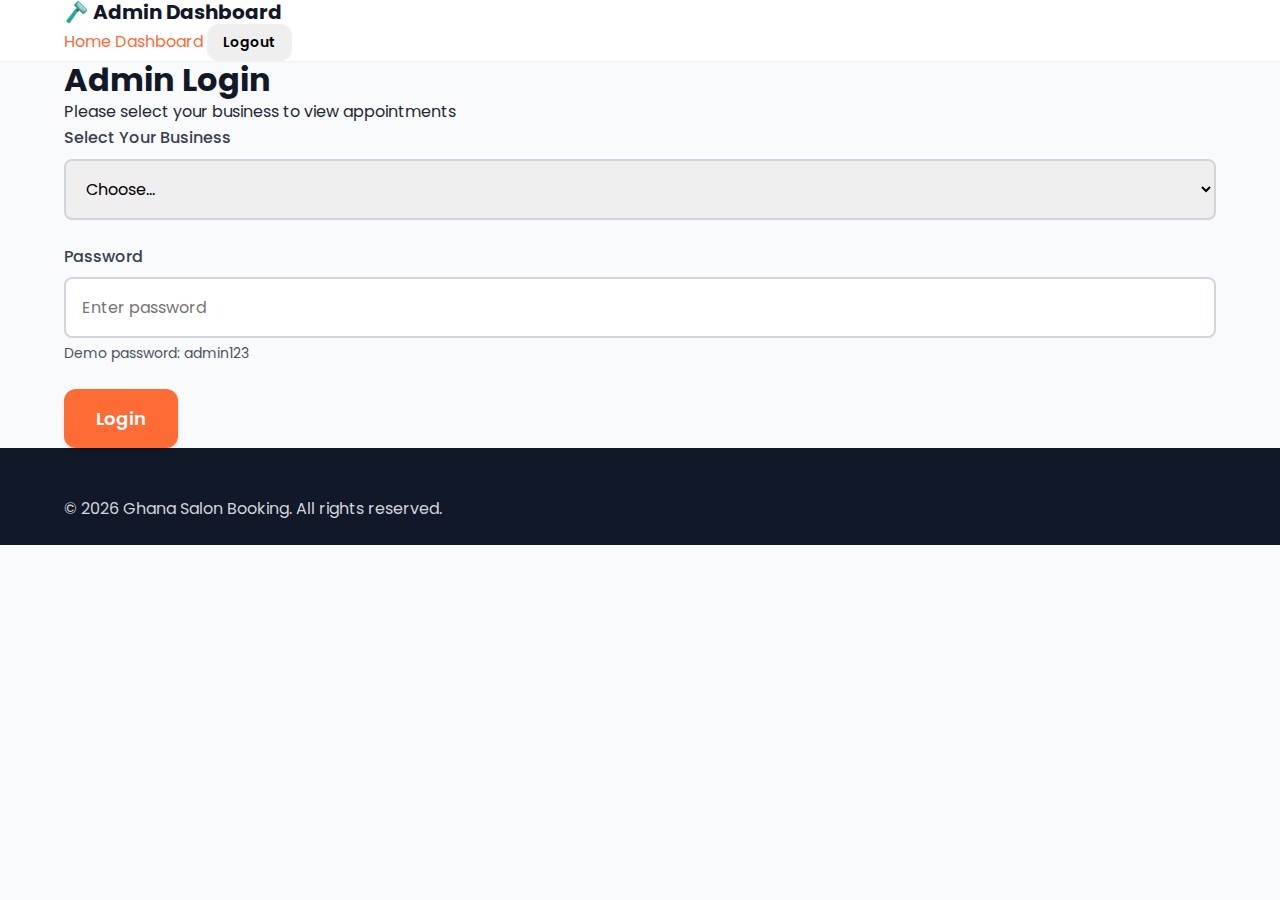
<file: admin.html>
<!DOCTYPE html>
<html lang="en">
<head>
    <meta charset="UTF-8">
    <meta name="viewport" content="width=device-width, initial-scale=1.0">
    <title>Admin Dashboard - Ghana Salon Booking</title>
    <link rel="stylesheet" href="styles.css">
    <link href="https://fonts.googleapis.com/css2?family=Poppins:wght@300;400;500;600;700&display=swap" rel="stylesheet">
</head>
<body>
    <header class="header">
        <div class="container">
            <div class="logo">
                <h1>🪒 Admin Dashboard</h1>
            </div>
            <nav>
                <a href="index.html">Home</a>
                <a href="admin.html" class="active">Dashboard</a>
                <button class="btn btn-small" onclick="logout()">Logout</button>
            </nav>
        </div>
    </header>

    <!-- Login Screen -->
    <section id="loginSection" class="login-section">
        <div class="container">
            <div class="login-box">
                <h2>Admin Login</h2>
                <p>Please select your business to view appointments</p>
                <form id="loginForm" class="login-form">
                    <div class="form-group">
                        <label for="businessSelect">Select Your Business</label>
                        <select id="businessSelect" required>
                            <option value="">Choose...</option>
                            <option value="barber">Kofi's Classic Cuts (Barber)</option>
                            <option value="salon">Ama's Beauty Haven (Salon)</option>
                        </select>
                    </div>
                    <div class="form-group">
                        <label for="adminPassword">Password</label>
                        <input type="password" id="adminPassword" required placeholder="Enter password">
                        <small class="help-text">Demo password: admin123</small>
                    </div>
                    <button type="submit" class="btn btn-primary btn-large">Login</button>
                </form>
            </div>
        </div>
    </section>

    <!-- Dashboard Content -->
    <section id="dashboardSection" class="dashboard-section" style="display: none;">
        <div class="container">
            <div class="dashboard-header">
                <h2 id="businessName">Loading...</h2>
                <div class="dashboard-actions">
                    <button class="btn btn-secondary" onclick="filterAppointments('all')">All</button>
                    <button class="btn btn-secondary" onclick="filterAppointments('today')">Today</button>
                    <button class="btn btn-secondary" onclick="filterAppointments('upcoming')">Upcoming</button>
                    <button class="btn btn-danger-outline" onclick="clearAllAppointments()">Clear All</button>
                </div>
            </div>

            <!-- Stats Cards -->
            <div class="stats-grid">
                <div class="stat-card">
                    <div class="stat-icon">📅</div>
                    <div class="stat-info">
                        <h3 id="totalBookings">0</h3>
                        <p>Total Bookings</p>
                    </div>
                </div>
                <div class="stat-card">
                    <div class="stat-icon">⏰</div>
                    <div class="stat-info">
                        <h3 id="todayBookings">0</h3>
                        <p>Today's Appointments</p>
                    </div>
                </div>
                <div class="stat-card">
                    <div class="stat-icon">💰</div>
                    <div class="stat-info">
                        <h3 id="totalRevenue">GHS 0</h3>
                        <p>Total Revenue</p>
                    </div>
                </div>
                <div class="stat-card">
                    <div class="stat-icon">⭐</div>
                    <div class="stat-info">
                        <h3 id="upcomingCount">0</h3>
                        <p>Upcoming</p>
                    </div>
                </div>
            </div>

            <!-- Appointments Table -->
            <div class="appointments-section">
                <h3>Appointments</h3>
                <div class="table-container">
                    <table class="appointments-table">
                        <thead>
                            <tr>
                                <th>Date</th>
                                <th>Time</th>
                                <th>Customer</th>
                                <th>Phone</th>
                                <th>Service</th>
                                <th>Price</th>
                                <th>Notes</th>
                                <th>Actions</th>
                            </tr>
                        </thead>
                        <tbody id="appointmentsTableBody">
                            <tr>
                                <td colspan="8" class="no-data">No appointments yet</td>
                            </tr>
                        </tbody>
                    </table>
                </div>
            </div>
        </div>
    </section>

    <!-- Delete Confirmation Modal -->
    <div id="deleteModal" class="modal">
        <div class="modal-content">
            <h2>Confirm Delete</h2>
            <p>Are you sure you want to delete this appointment?</p>
            <div class="modal-actions">
                <button class="btn btn-danger" onclick="confirmDelete()">Delete</button>
                <button class="btn btn-secondary" onclick="closeDeleteModal()">Cancel</button>
            </div>
        </div>
    </div>

    <footer class="footer">
        <div class="container">
            <p>&copy; 2026 Ghana Salon Booking. All rights reserved.</p>
        </div>
    </footer>

    <script src="script.js"></script>
</body>
</html>
</file>
<file: styles.css>
/* ========================================
   Ghana Salon Booking - Complete Styles 2026
   Kente-Inspired Color Palette
======================================== */

:root {
    /* Primary Colors */
    --primary: #FF6B35;
    --primary-dark: #E85A2A;
    --primary-light: #FF8557;
    --secondary: #FFD23F;
    --secondary-dark: #E6BD38;

    /* Status Colors */
    --success: #10B981;
    --warning: #FFD23F;
    --danger: #EF4444;
    --info: #3B82F6;

    /* Neutral Colors */
    --gray-900: #111827;
    --gray-800: #1F2937;
    --gray-700: #374151;
    --gray-600: #4B5563;
    --gray-500: #6B7280;
    --gray-400: #9CA3AF;
    --gray-300: #D1D5DB;
    --gray-200: #E5E7EB;
    --gray-100: #F3F4F6;
    --gray-50: #F9FAFB;
    --white: #FFFFFF;

    /* Spacing */
    --spacing-xs: 0.25rem;
    --spacing-sm: 0.5rem;
    --spacing-md: 1rem;
    --spacing-lg: 1.5rem;
    --spacing-xl: 2rem;
    --spacing-2xl: 3rem;
    --spacing-3xl: 4rem;

    /* Border Radius */
    --radius-sm: 0.375rem;
    --radius-md: 0.5rem;
    --radius-lg: 0.75rem;
    --radius-xl: 1rem;
    --radius-2xl: 1.5rem;
    --radius-full: 9999px;

    /* Shadows */
    --shadow-sm: 0 1px 2px 0 rgba(0, 0, 0, 0.05);
    --shadow-md: 0 4px 6px -1px rgba(0, 0, 0, 0.1);
    --shadow-lg: 0 10px 15px -3px rgba(0, 0, 0, 0.1);
    --shadow-xl: 0 20px 25px -5px rgba(0, 0, 0, 0.1);
    --shadow-2xl: 0 25px 50px -12px rgba(0, 0, 0, 0.25);

    /* Transitions */
    --transition-fast: 150ms ease-in-out;
    --transition-base: 300ms ease-in-out;
    --transition-slow: 500ms ease-in-out;
}

/* ========================================
   Base Styles
======================================== */
* {
    margin: 0;
    padding: 0;
    box-sizing: border-box;
}

html {
    scroll-behavior: smooth;
}

body {
    font-family: 'Poppins', -apple-system, sans-serif;
    font-size: 16px;
    line-height: 1.6;
    color: var(--gray-800);
    background: var(--gray-50);
    -webkit-font-smoothing: antialiased;
}

h1, h2, h3, h4, h5, h6 {
    font-weight: 700;
    line-height: 1.2;
    color: var(--gray-900);
}

h1 { font-size: 2.5rem; }
h2 { font-size: 2rem; }
h3 { font-size: 1.75rem; }
h4 { font-size: 1.5rem; }

a {
    text-decoration: none;
    color: var(--primary);
    transition: var(--transition-fast);
}

a:hover { color: var(--primary-dark); }

img {
    max-width: 100%;
    height: auto;
    display: block;
}

.container {
    max-width: 1200px;
    margin: 0 auto;
    padding: 0 var(--spacing-lg);
}

.section {
    padding: var(--spacing-3xl) 0;
}

/* ========================================
   Header
======================================== */
.header {
    background: var(--white);
    box-shadow: var(--shadow-sm);
    position: sticky;
    top: 0;
    z-index: 1000;
}

.modern-header .container {
    display: flex;
    justify-content: space-between;
    align-items: center;
    padding-top: var(--spacing-md);
    padding-bottom: var(--spacing-md);
}

.logo {
    display: flex;
    align-items: center;
    gap: var(--spacing-sm);
}

.logo-icon {
    font-size: 2rem;
}

.logo h1 {
    font-size: 1.25rem;
    color: var(--gray-900);
}

.nav-menu {
    display: flex;
    align-items: center;
    gap: var(--spacing-lg);
}

.nav-link {
    font-weight: 500;
    color: var(--gray-700);
    padding: var(--spacing-sm) var(--spacing-md);
    border-radius: var(--radius-md);
    transition: var(--transition-fast);
}

.nav-link:hover {
    color: var(--primary);
    background: var(--gray-100);
}

.nav-link.active {
    color: var(--primary);
    background: rgba(255, 107, 53, 0.1);
}

.language-selector {
    padding: var(--spacing-sm) var(--spacing-md);
    border: 1px solid var(--gray-300);
    border-radius: var(--radius-md);
    background: var(--white);
    font-family: 'Poppins', sans-serif;
    font-weight: 500;
    cursor: pointer;
}

.mobile-menu-toggle {
    display: none;
    flex-direction: column;
    gap: 4px;
    background: none;
    border: none;
    cursor: pointer;
}

.mobile-menu-toggle span {
    width: 24px;
    height: 2px;
    background: var(--gray-700);
}

/* ========================================
   Buttons
======================================== */
.btn {
    display: inline-flex;
    align-items: center;
    justify-content: center;
    gap: var(--spacing-sm);
    padding: 0.75rem 1.5rem;
    font-family: 'Poppins', sans-serif;
    font-weight: 600;
    font-size: 1rem;
    border: none;
    border-radius: var(--radius-lg);
    cursor: pointer;
    transition: var(--transition-base);
}

.btn-primary {
    background: var(--primary);
    color: var(--white);
    box-shadow: var(--shadow-md);
}

.btn-primary:hover {
    background: var(--primary-dark);
    transform: translateY(-2px);
    box-shadow: var(--shadow-lg);
}

.btn-secondary {
    background: var(--white);
    color: var(--primary);
    border: 2px solid var(--primary);
}

.btn-secondary:hover {
    background: var(--primary);
    color: var(--white);
}

.btn-danger {
    background: var(--danger);
    color: var(--white);
}

.btn-danger:hover {
    background: #DC2626;
}

.btn-small {
    padding: 0.5rem 1rem;
    font-size: 0.875rem;
}

.btn-large {
    padding: 1rem 2rem;
    font-size: 1.125rem;
}

.btn-block {
    width: 100%;
}

.btn-icon {
    padding: 0.5rem;
    background: var(--gray-100);
    border: none;
    border-radius: var(--radius-md);
    cursor: pointer;
    font-size: 1.25rem;
}

.btn-icon:hover {
    background: var(--gray-200);
}

.btn-icon.danger:hover {
    background: rgba(239, 68, 68, 0.1);
}

/* ========================================
   Hero Section
======================================== */
.modern-hero {
    position: relative;
    background: linear-gradient(135deg, #FF6B35 0%, #FFD23F 100%);
    padding: var(--spacing-3xl) 0;
    overflow: hidden;
    min-height: 600px;
    display: flex;
    align-items: center;
}

.hero-pattern {
    position: absolute;
    inset: 0;
    background-image: repeating-linear-gradient(
        45deg,
        transparent,
        transparent 35px,
        rgba(255,255,255,.05) 35px,
        rgba(255,255,255,.05) 70px
    );
}

.modern-hero .container {
    display: grid;
    grid-template-columns: 1fr 1fr;
    gap: var(--spacing-2xl);
    align-items: center;
    position: relative;
    z-index: 1;
}

.hero-content {
    color: var(--white);
}

.hero-badge {
    display: inline-block;
    background: rgba(255, 255, 255, 0.2);
    padding: var(--spacing-sm) var(--spacing-lg);
    border-radius: var(--radius-full);
    font-weight: 600;
    margin-bottom: var(--spacing-lg);
}

.hero-title {
    font-size: 3rem;
    color: var(--white);
    margin-bottom: var(--spacing-md);
}

.hero-subtitle {
    font-size: 1.25rem;
    opacity: 0.95;
    margin-bottom: var(--spacing-xl);
}

.hero-stats {
    display: flex;
    gap: var(--spacing-xl);
    margin-bottom: var(--spacing-xl);
}

.stat-item {
    text-align: center;
}

.stat-number {
    display: block;
    font-size: 2rem;
    font-weight: 700;
}

.stat-label {
    display: block;
    font-size: 0.875rem;
}

.hero-cta {
    display: flex;
    gap: var(--spacing-md);
    margin-bottom: var(--spacing-xl);
}

.trust-badges {
    display: flex;
    gap: var(--spacing-lg);
    flex-wrap: wrap;
    font-size: 0.875rem;
}

.trust-badges span {
    background: rgba(255, 255, 255, 0.15);
    padding: var(--spacing-xs) var(--spacing-md);
    border-radius: var(--radius-full);
}

.hero-image {
    position: relative;
}

.floating-image {
    border-radius: var(--radius-2xl);
    box-shadow: var(--shadow-2xl);
    animation: float 3s ease-in-out infinite;
}

@keyframes float {
    0%, 100% { transform: translateY(0); }
    50% { transform: translateY(-20px); }
}

.kente-pattern {
    position: absolute;
    top: -20px;
    right: -20px;
    width: 120%;
    height: 120%;
    background: repeating-linear-gradient(
        45deg,
        rgba(255, 107, 53, 0.1),
        rgba(255, 107, 53, 0.1) 10px,
        rgba(255, 210, 63, 0.1) 10px,
        rgba(255, 210, 63, 0.1) 20px
    );
    border-radius: var(--radius-2xl);
    z-index: -1;
}

/* ========================================
   Section Headers
======================================== */
.section-header {
    margin-bottom: var(--spacing-2xl);
    text-align: center;
}

.section-badge {
    display: inline-block;
    background: rgba(255, 107, 53, 0.1);
    color: var(--primary);
    padding: var(--spacing-xs) var(--spacing-lg);
    border-radius: var(--radius-full);
    font-weight: 600;
    font-size: 0.875rem;
    margin-bottom: var(--spacing-md);
}

.section-header h2 {
    margin-bottom: var(--spacing-sm);
}

.section-header p {
    font-size: 1.125rem;
    color: var(--gray-600);
}

/* ========================================
   Services
======================================== */
.services-section {
    background: var(--white);
    padding: var(--spacing-3xl) 0;
}

.services-grid {
    display: grid;
    grid-template-columns: repeat(auto-fit, minmax(350px, 1fr));
    gap: var(--spacing-xl);
}

.service-card {
    background: var(--white);
    border-radius: var(--radius-2xl);
    box-shadow: var(--shadow-md);
    overflow: hidden;
    transition: var(--transition-base);
    cursor: pointer;
}

.service-card:hover {
    transform: translateY(-8px);
    box-shadow: var(--shadow-xl);
}

.card-image {
    position: relative;
    height: 250px;
    overflow: hidden;
}

.card-image img {
    width: 100%;
    height: 100%;
    object-fit: cover;
    transition: var(--transition-slow);
}

.service-card:hover .card-image img {
    transform: scale(1.1);
}

.card-overlay {
    position: absolute;
    inset: 0;
    background: linear-gradient(180deg, transparent 0%, rgba(0,0,0,0.7) 100%);
    display: flex;
    align-items: flex-end;
    justify-content: center;
    opacity: 0;
    transition: var(--transition-base);
}

.service-card:hover .card-overlay {
    opacity: 1;
}

.overlay-text {
    color: var(--white);
    font-weight: 700;
    font-size: 1.25rem;
    padding: var(--spacing-lg);
}

.card-content {
    padding: var(--spacing-xl);
}

.card-header {
    display: flex;
    justify-content: space-between;
    align-items: center;
    margin-bottom: var(--spacing-sm);
}

.rating-badge {
    background: rgba(255, 210, 63, 0.2);
    color: #D97706;
    padding: var(--spacing-xs) var(--spacing-md);
    border-radius: var(--radius-full);
    font-weight: 600;
    font-size: 0.875rem;
}

.location {
    color: var(--gray-600);
    margin-bottom: var(--spacing-md);
}

.service-features {
    display: flex;
    flex-wrap: wrap;
    gap: var(--spacing-sm);
    margin-bottom: var(--spacing-md);
}

.feature-tag {
    background: var(--gray-100);
    padding: var(--spacing-xs) var(--spacing-md);
    border-radius: var(--radius-full);
    font-size: 0.875rem;
}

.service-pricing {
    display: flex;
    justify-content: space-between;
    align-items: center;
    padding-top: var(--spacing-md);
    border-top: 1px solid var(--gray-200);
}

.price-from {
    font-weight: 700;
    color: var(--primary);
    font-size: 1.125rem;
}

.booking-count {
    font-size: 0.875rem;
    color: var(--gray-600);
}

/* ========================================
   Features
======================================== */
.features-grid {
    display: grid;
    grid-template-columns: repeat(auto-fit, minmax(300px, 1fr));
    gap: var(--spacing-xl);
}

.feature-card {
    background: var(--white);
    padding: var(--spacing-xl);
    border-radius: var(--radius-xl);
    box-shadow: var(--shadow-sm);
    text-align: center;
    transition: var(--transition-base);
}

.feature-card:hover {
    box-shadow: var(--shadow-lg);
    transform: translateY(-4px);
}

.feature-icon {
    font-size: 3rem;
    margin-bottom: var(--spacing-md);
}

.feature-card h3 {
    margin-bottom: var(--spacing-sm);
}

.feature-card p {
    color: var(--gray-600);
}

/* ========================================
   How It Works
======================================== */
.how-it-works-section {
    background: var(--gray-50);
    padding: var(--spacing-3xl) 0;
}

.steps-grid {
    display: grid;
    grid-template-columns: 1fr auto 1fr auto 1fr;
    gap: var(--spacing-xl);
    align-items: center;
    max-width: 900px;
    margin: 0 auto;
}

.step-card {
    background: var(--white);
    padding: var(--spacing-xl);
    border-radius: var(--radius-xl);
    box-shadow: var(--shadow-md);
    text-align: center;
    position: relative;
}

.step-number {
    position: absolute;
    top: -15px;
    left: 50%;
    transform: translateX(-50%);
    width: 40px;
    height: 40px;
    background: var(--primary);
    color: var(--white);
    border-radius: var(--radius-full);
    display: flex;
    align-items: center;
    justify-content: center;
    font-weight: 700;
    font-size: 1.25rem;
}

.step-icon {
    font-size: 3rem;
    margin-bottom: var(--spacing-md);
}

.step-arrow {
    font-size: 2rem;
    color: var(--primary);
}

/* ========================================
   Gallery
======================================== */
.gallery-section {
    background: var(--white);
    padding: var(--spacing-3xl) 0;
}

.gallery-grid {
    display: grid;
    grid-template-columns: repeat(auto-fit, minmax(280px, 1fr));
    gap: var(--spacing-lg);
}

.gallery-item {
    position: relative;
    border-radius: var(--radius-xl);
    overflow: hidden;
    aspect-ratio: 1;
    cursor: pointer;
}

.gallery-item img {
    width: 100%;
    height: 100%;
    object-fit: cover;
    transition: var(--transition-slow);
}

.gallery-item:hover img {
    transform: scale(1.1);
}

.gallery-overlay {
    position: absolute;
    inset: 0;
    background: linear-gradient(180deg, transparent 50%, rgba(0,0,0,0.8) 100%);
    display: flex;
    align-items: flex-end;
    padding: var(--spacing-lg);
    opacity: 0;
    transition: var(--transition-base);
}

.gallery-item:hover .gallery-overlay {
    opacity: 1;
}

.gallery-overlay span {
    color: var(--white);
    font-weight: 600;
    font-size: 1.125rem;
}

/* ========================================
   Testimonials
======================================== */
.testimonials-section {
    background: var(--gray-50);
    padding: var(--spacing-3xl) 0;
}

.testimonials-grid {
    display: grid;
    grid-template-columns: repeat(auto-fit, minmax(300px, 1fr));
    gap: var(--spacing-xl);
}

.testimonial-card {
    background: var(--white);
    padding: var(--spacing-xl);
    border-radius: var(--radius-xl);
    box-shadow: var(--shadow-md);
}

.testimonial-card .rating {
    font-size: 1.25rem;
    margin-bottom: var(--spacing-md);
}

.testimonial-card p {
    color: var(--gray-700);
    margin-bottom: var(--spacing-lg);
    font-style: italic;
}

.testimonial-author {
    display: flex;
    align-items: center;
    gap: var(--spacing-md);
}

.author-avatar {
    width: 50px;
    height: 50px;
    border-radius: var(--radius-full);
    background: linear-gradient(135deg, var(--primary), var(--secondary));
    display: flex;
    align-items: center;
    justify-content: center;
    font-weight: 700;
    font-size: 1.25rem;
    color: var(--white);
}

.testimonial-author strong {
    display: block;
}

.testimonial-author span {
    display: block;
    font-size: 0.875rem;
    color: var(--gray-600);
}

/* ========================================
   CTA Section
======================================== */
.cta-section {
    background: linear-gradient(135deg, var(--primary) 0%, var(--primary-dark) 100%);
    color: var(--white);
    text-align: center;
    padding: var(--spacing-3xl) 0;
}

.cta-content h2 {
    color: var(--white);
    margin-bottom: var(--spacing-md);
}

.cta-content p {
    font-size: 1.25rem;
    margin-bottom: var(--spacing-xl);
}

/* ========================================
   Footer
======================================== */
.footer {
    background: var(--gray-900);
    color: var(--gray-300);
    padding: var(--spacing-2xl) 0 var(--spacing-lg);
}

.footer-grid {
    display: grid;
    grid-template-columns: repeat(auto-fit, minmax(250px, 1fr));
    gap: var(--spacing-xl);
    margin-bottom: var(--spacing-xl);
}

.footer-section h3,
.footer-section h4 {
    color: var(--white);
    margin-bottom: var(--spacing-md);
}

.footer-section p {
    margin-bottom: var(--spacing-md);
}

.footer-section ul {
    list-style: none;
}

.footer-section ul li {
    margin-bottom: var(--spacing-sm);
}

.footer-section a {
    color: var(--gray-300);
}

.footer-section a:hover {
    color: var(--primary);
}

.social-links {
    display: flex;
    gap: var(--spacing-md);
    margin-top: var(--spacing-md);
}

.social-links a {
    font-size: 1.5rem;
}

.footer-bottom {
    text-align: center;
    padding-top: var(--spacing-lg);
    border-top: 1px solid var(--gray-700);
}

.footer-bottom p {
    margin: var(--spacing-xs) 0;
}

/* ========================================
   BOOKING PAGE
======================================== */

.booking-hero {
    background: linear-gradient(135deg, rgba(255, 107, 53, 0.08), rgba(255, 210, 63, 0.08));
    padding: var(--spacing-2xl) 0;
}

.back-button {
    margin-bottom: var(--spacing-lg);
}

.booking-hero-content {
    display: grid;
    grid-template-columns: 1.5fr 1fr;
    gap: var(--spacing-2xl);
    align-items: center;
}

.business-info h1 {
    margin-bottom: var(--spacing-sm);
}

.booking-image img {
    border-radius: var(--radius-xl);
    box-shadow: var(--shadow-lg);
    max-width: 300px;
    margin: 0 auto;
}

.booking-section {
    padding: var(--spacing-2xl) 0;
}

.booking-layout {
    display: grid;
    grid-template-columns: 2fr 1fr;
    gap: var(--spacing-2xl);
}

.booking-form-container {
    background: var(--white);
    padding: var(--spacing-2xl);
    border-radius: var(--radius-2xl);
    box-shadow: var(--shadow-md);
}

.booking-progress {
    display: flex;
    align-items: center;
    justify-content: space-between;
    margin-bottom: var(--spacing-2xl);
}

.progress-step {
    display: flex;
    flex-direction: column;
    align-items: center;
    gap: var(--spacing-sm);
    flex: 1;
}

.step-circle {
    width: 50px;
    height: 50px;
    border-radius: var(--radius-full);
    background: var(--gray-200);
    color: var(--gray-600);
    display: flex;
    align-items: center;
    justify-content: center;
    font-weight: 700;
    font-size: 1.25rem;
    transition: var(--transition-base);
}

.progress-step.active .step-circle {
    background: var(--primary);
    color: var(--white);
    box-shadow: 0 0 0 4px rgba(255, 107, 53, 0.2);
}

.progress-step span {
    font-size: 0.875rem;
    font-weight: 500;
    color: var(--gray-600);
}

.progress-step.active span {
    color: var(--primary);
    font-weight: 600;
}

.progress-line {
    flex: 1;
    height: 2px;
    background: var(--gray-200);
    margin: 0 var(--spacing-sm);
}

.form-section {
    display: none;
}

.form-section.active {
    display: block;
    animation: fadeIn 0.3s ease-in-out;
}

@keyframes fadeIn {
    from { opacity: 0; transform: translateY(10px); }
    to { opacity: 1; transform: translateY(0); }
}

.form-grid {
    display: grid;
    grid-template-columns: repeat(auto-fit, minmax(250px, 1fr));
    gap: var(--spacing-lg);
}

.form-group {
    margin-bottom: var(--spacing-lg);
}

.form-group label {
    display: block;
    font-weight: 500;
    margin-bottom: var(--spacing-sm);
    color: var(--gray-700);
}

.form-group input,
.form-group select,
.form-group textarea {
    width: 100%;
    padding: var(--spacing-md);
    border: 2px solid var(--gray-300);
    border-radius: var(--radius-md);
    font-family: 'Poppins', sans-serif;
    font-size: 1rem;
    transition: var(--transition-fast);
}

.form-group input:focus,
.form-group select:focus,
.form-group textarea:focus {
    outline: none;
    border-color: var(--primary);
    box-shadow: 0 0 0 3px rgba(255, 107, 53, 0.1);
}

.form-group small {
    display: block;
    margin-top: var(--spacing-xs);
    font-size: 0.875rem;
    color: var(--gray-600);
}

.booking-summary-card {
    background: var(--gray-50);
    padding: var(--spacing-xl);
    border-radius: var(--radius-xl);
    margin-bottom: var(--spacing-lg);
}

.booking-summary-card h4 {
    margin-bottom: var(--spacing-lg);
}

.summary-item {
    display: flex;
    justify-content: space-between;
    padding: var(--spacing-sm) 0;
}

.summary-divider {
    height: 1px;
    background: var(--gray-300);
    margin: var(--spacing-md) 0;
}

.total-row {
    font-size: 1.25rem;
    padding-top: var(--spacing-md);
}

.total-amount {
    color: var(--primary);
    font-weight: 700;
}

.points-badge {
    background: rgba(255, 107, 53, 0.1);
    color: var(--primary);
    padding: var(--spacing-sm) var(--spacing-md);
    border-radius: var(--radius-full);
    font-weight: 600;
}

.payment-methods {
    margin-bottom: var(--spacing-xl);
}

.payment-methods h4 {
    margin-bottom: var(--spacing-md);
}

.payment-options {
    display: grid;
    gap: var(--spacing-md);
}

.payment-card {
    display: flex;
    align-items: center;
    gap: var(--spacing-md);
    padding: var(--spacing-lg);
    border: 2px solid var(--gray-200);
    border-radius: var(--radius-lg);
    cursor: pointer;
    transition: var(--transition-fast);
}

.payment-card:hover {
    border-color: var(--primary);
}

.payment-card input[type="radio"] {
    width: 20px;
    height: 20px;
    accent-color: var(--primary);
}

.payment-content {
    display: flex;
    align-items: center;
    gap: var(--spacing-md);
    flex: 1;
}

.payment-icon {
    font-size: 2rem;
}

.payment-content strong {
    display: block;
}

.payment-content small {
    display: block;
    color: var(--gray-600);
}

.terms-checkbox {
    display: flex;
    gap: var(--spacing-sm);
    align-items: flex-start;
}

.terms-checkbox input[type="checkbox"] {
    width: 20px;
    height: 20px;
    accent-color: var(--primary);
    margin-top: 2px;
}

.form-navigation {
    display: flex;
    gap: var(--spacing-md);
    margin-top: var(--spacing-xl);
}

.form-navigation .btn {
    flex: 1;
}

.booking-sidebar {
    display: flex;
    flex-direction: column;
    gap: var(--spacing-lg);
}

.sidebar-card {
    background: var(--white);
    padding: var(--spacing-xl);
    border-radius: var(--radius-xl);
    box-shadow: var(--shadow-md);
}

.sidebar-card h4 {
    margin-bottom: var(--spacing-lg);
}

.sticky-card {
    position: sticky;
    top: 100px;
}

.price-row {
    display: flex;
    justify-content: space-between;
    padding: var(--spacing-sm) 0;
}

.file-upload-wrapper {
    position: relative;
}

.file-input {
    position: absolute;
    opacity: 0;
    pointer-events: none;
}

.file-label {
    display: flex;
    align-items: center;
    justify-content: center;
    gap: var(--spacing-md);
    padding: var(--spacing-xl);
    border: 2px dashed var(--gray-300);
    border-radius: var(--radius-lg);
    cursor: pointer;
    transition: var(--transition-fast);
    background: var(--gray-50);
}

.file-label:hover {
    border-color: var(--primary);
    background: rgba(255, 107, 53, 0.05);
}

.upload-icon {
    font-size: 1.5rem;
}

.photo-preview {
    margin-top: var(--spacing-md);
    position: relative;
    display: inline-block;
}

.photo-preview img {
    max-width: 200px;
    border-radius: var(--radius-lg);
}

.remove-photo {
    position: absolute;
    top: 5px;
    right: 5px;
    background: var(--danger);
    color: var(--white);
    border: none;
    border-radius: var(--radius-full);
    width: 30px;
    height: 30px;
    cursor: pointer;
    font-size: 1.25rem;
}

/* ========================================
   PROFILE PAGE
======================================== */

.profile-login-section {
    padding: var(--spacing-3xl) 0;
    min-height: calc(100vh - 200px);
    display: flex;
    align-items: center;
}

.login-card {
    display: grid;
    grid-template-columns: 1fr 1fr;
    background: var(--white);
    border-radius: var(--radius-2xl);
    box-shadow: var(--shadow-xl);
    overflow: hidden;
    max-width: 900px;
    margin: 0 auto;
}

.login-image img {
    width: 100%;
    height: 100%;
    object-fit: cover;
}

.login-form-container {
    padding: var(--spacing-2xl);
    display: flex;
    flex-direction: column;
    justify-content: center;
}

.login-header {
    margin-bottom: var(--spacing-xl);
}

.login-header h2 {
    margin-bottom: var(--spacing-sm);
}

.login-footer {
    margin-top: var(--spacing-lg);
    text-align: center;
}

.modern-profile-section {
    padding: var(--spacing-2xl) 0;
}

.modern-profile-header {
    display: flex;
    justify-content: space-between;
    align-items: center;
    background: var(--white);
    padding: var(--spacing-xl);
    border-radius: var(--radius-xl);
    box-shadow: var(--shadow-md);
    margin-bottom: var(--spacing-xl);
}

.profile-info-section {
    display: flex;
    align-items: center;
    gap: var(--spacing-lg);
}

.profile-avatar {
    width: 80px;
    height: 80px;
    border-radius: var(--radius-full);
    background: linear-gradient(135deg, var(--primary), var(--secondary));
    display: flex;
    align-items: center;
    justify-content: center;
    font-size: 2rem;
    font-weight: 700;
    color: var(--white);
}

.profile-details h2 {
    margin-bottom: var(--spacing-xs);
}

.profile-phone {
    color: var(--gray-600);
    margin-bottom: var(--spacing-sm);
}

.profile-badge {
    background: rgba(255, 210, 63, 0.2);
    color: #D97706;
    padding: var(--spacing-xs) var(--spacing-md);
    border-radius: var(--radius-full);
    font-weight: 600;
    font-size: 0.875rem;
}

.modern-loyalty-card {
    background: linear-gradient(135deg, var(--primary), var(--primary-dark));
    color: var(--white);
    padding: var(--spacing-2xl);
    border-radius: var(--radius-2xl);
    box-shadow: var(--shadow-xl);
    margin-bottom: var(--spacing-xl);
}

.loyalty-header {
    display: flex;
    justify-content: space-between;
    align-items: center;
    margin-bottom: var(--spacing-lg);
}

.loyalty-header h3 {
    color: var(--white);
}

.loyalty-level {
    background: rgba(255, 255, 255, 0.2);
    padding: var(--spacing-xs) var(--spacing-md);
    border-radius: var(--radius-full);
    font-weight: 600;
}

.points-display {
    display: flex;
    align-items: baseline;
    gap: var(--spacing-sm);
    margin-bottom: var(--spacing-md);
}

.points-number {
    font-size: 4rem;
    font-weight: 700;
}

.points-label {
    font-size: 1.25rem;
    opacity: 0.9;
}

.loyalty-progress-bar {
    height: 12px;
    background: rgba(255, 255, 255, 0.2);
    border-radius: var(--radius-full);
    overflow: hidden;
    margin-bottom: var(--spacing-md);
}

.progress-fill {
    height: 100%;
    background: var(--white);
    border-radius: var(--radius-full);
    transition: width 0.5s ease-in-out;
}

.loyalty-text {
    opacity: 0.95;
    margin-bottom: var(--spacing-lg);
}

.rewards-tiers {
    display: flex;
    gap: var(--spacing-md);
}

.tier {
    flex: 1;
    background: rgba(255, 255, 255, 0.1);
    padding: var(--spacing-md);
    border-radius: var(--radius-lg);
    text-align: center;
    opacity: 0.5;
    transition: var(--transition-base);
}

.tier.active {
    background: rgba(255, 255, 255, 0.2);
    opacity: 1;
}

.tier-icon {
    font-size: 2rem;
    display: block;
    margin-bottom: var(--spacing-sm);
}

.profile-stats-grid {
    display: grid;
    grid-template-columns: repeat(auto-fit, minmax(250px, 1fr));
    gap: var(--spacing-lg);
    margin-bottom: var(--spacing-xl);
}

.profile-stat-card {
    display: flex;
    align-items: center;
    gap: var(--spacing-md);
    background: var(--white);
    padding: var(--spacing-xl);
    border-radius: var(--radius-xl);
    box-shadow: var(--shadow-sm);
}

.profile-stat-card .stat-icon {
    font-size: 2.5rem;
    width: 60px;
    height: 60px;
    background: rgba(255, 107, 53, 0.1);
    display: flex;
    align-items: center;
    justify-content: center;
    border-radius: var(--radius-lg);
}

.profile-stat-card .stat-content h4 {
    font-size: 0.875rem;
    color: var(--gray-600);
    font-weight: 500;
}

.profile-stat-card .stat-value {
    font-size: 1.75rem;
    font-weight: 700;
    color: var(--gray-900);
}

.booking-history-section {
    background: var(--white);
    padding: var(--spacing-xl);
    border-radius: var(--radius-xl);
    box-shadow: var(--shadow-sm);
    margin-bottom: var(--spacing-xl);
}

.history-header {
    display: flex;
    justify-content: space-between;
    align-items: center;
    margin-bottom: var(--spacing-lg);
}

.history-tabs {
    display: flex;
    gap: var(--spacing-sm);
}

.tab-btn {
    padding: var(--spacing-sm) var(--spacing-lg);
    border: 2px solid var(--gray-300);
    background: var(--white);
    border-radius: var(--radius-md);
    cursor: pointer;
    font-weight: 500;
    transition: var(--transition-fast);
}

.tab-btn.active {
    background: var(--primary);
    color: var(--white);
    border-color: var(--primary);
}

.booking-card {
    border: 2px solid var(--gray-200);
    border-radius: var(--radius-lg);
    padding: var(--spacing-lg);
    margin-bottom: var(--spacing-md);
}

.booking-card-header {
    display: flex;
    justify-content: space-between;
    align-items: flex-start;
    margin-bottom: var(--spacing-md);
}

.booking-card-header h4 {
    margin-bottom: var(--spacing-xs);
}

.booking-business {
    color: var(--gray-600);
    font-size: 0.875rem;
}

.booking-status {
    padding: var(--spacing-xs) var(--spacing-md);
    border-radius: var(--radius-full);
    font-size: 0.875rem;
    font-weight: 600;
}

.booking-status.upcoming {
    background: rgba(59, 130, 246, 0.1);
    color: var(--info);
}

.booking-status.completed {
    background: rgba(16, 185, 129, 0.1);
    color: var(--success);
}

.booking-card-details {
    display: grid;
    grid-template-columns: repeat(auto-fit, minmax(150px, 1fr));
    gap: var(--spacing-md);
    margin-bottom: var(--spacing-md);
}

.detail-item {
    display: flex;
    align-items: center;
    gap: var(--spacing-sm);
}

.detail-icon {
    font-size: 1.25rem;
}

.booking-card-actions {
    display: flex;
    gap: var(--spacing-sm);
    padding-top: var(--spacing-md);
    border-top: 1px solid var(--gray-200);
}

.rewards-grid {
    display: grid;
    grid-template-columns: repeat(auto-fit, minmax(250px, 1fr));
    gap: var(--spacing-lg);
    margin-top: var(--spacing-lg);
}

.reward-card {
    background: var(--gray-50);
    padding: var(--spacing-xl);
    border-radius: var(--radius-xl);
    text-align: center;
    border: 2px solid var(--gray-200);
    transition: var(--transition-base);
}

.reward-card:hover {
    border-color: var(--primary);
    transform: translateY(-4px);
}

.reward-icon {
    font-size: 3rem;
    margin-bottom: var(--spacing-md);
}

.reward-card h4 {
    margin-bottom: var(--spacing-sm);
}

.reward-card p {
    color: var(--gray-600);
    margin-bottom: var(--spacing-lg);
}

/* ========================================
   ADMIN DASHBOARD
======================================== */

.admin-login-section {
    padding: var(--spacing-3xl) 0;
    min-height: calc(100vh - 200px);
    display: flex;
    align-items: center;
}

.admin-login-card {
    display: grid;
    grid-template-columns: 1fr 1fr;
    background: var(--white);
    border-radius: var(--radius-2xl);
    box-shadow: var(--shadow-xl);
    overflow: hidden;
    max-width: 1000px;
    margin: 0 auto;
}

.login-illustration img {
    width: 100%;
    height: 100%;
    object-fit: cover;
}

.login-form-area {
    padding: var(--spacing-2xl);
}

.demo-note {
    background: rgba(255, 210, 63, 0.2);
    color: #D97706;
    padding: var(--spacing-xs) var(--spacing-sm);
    border-radius: var(--radius-md);
    font-weight: 500;
}

.admin-dashboard-section {
    padding: var(--spacing-2xl) 0;
}

.dashboard-header {
    display: flex;
    justify-content: space-between;
    align-items: center;
    margin-bottom: var(--spacing-xl);
}

.dashboard-actions {
    display: flex;
    gap: var(--spacing-md);
}

.admin-stats-grid {
    display: grid;
    grid-template-columns: repeat(auto-fit, minmax(250px, 1fr));
    gap: var(--spacing-lg);
    margin-bottom: var(--spacing-xl);
}

.stat-card {
    display: flex;
    align-items: center;
    gap: var(--spacing-lg);
    background: var(--white);
    padding: var(--spacing-xl);
    border-radius: var(--radius-xl);
    box-shadow: var(--shadow-md);
}

.stat-card.primary-card {
    background: linear-gradient(135deg, var(--primary), var(--primary-dark));
    color: var(--white);
}

.stat-card.success-card {
    background: linear-gradient(135deg, var(--success), #059669);
    color: var(--white);
}

.stat-card.warning-card {
    background: linear-gradient(135deg, var(--secondary), var(--secondary-dark));
    color: var(--gray-900);
}

.stat-card.info-card {
    background: linear-gradient(135deg, var(--info), #2563EB);
    color: var(--white);
}

.stat-card .stat-icon {
    font-size: 2.5rem;
    opacity: 0.9;
}

.stat-details h4 {
    font-size: 0.875rem;
    font-weight: 500;
    opacity: 0.9;
    margin-bottom: var(--spacing-xs);
}

.stat-number {
    font-size: 2rem;
    font-weight: 700;
    margin-bottom: var(--spacing-xs);
}

.stat-trend {
    font-size: 0.875rem;
    opacity: 0.8;
}

.stat-trend.positive::before {
    content: '↗ ';
}

.charts-grid {
    display: grid;
    grid-template-columns: repeat(auto-fit, minmax(400px, 1fr));
    gap: var(--spacing-lg);
    margin-bottom: var(--spacing-xl);
}

.chart-card {
    background: var(--white);
    padding: var(--spacing-xl);
    border-radius: var(--radius-xl);
    box-shadow: var(--shadow-md);
}

.chart-card h3 {
    margin-bottom: var(--spacing-lg);
}

.chart-bar-item {
    display: flex;
    align-items: center;
    gap: var(--spacing-md);
    margin-bottom: var(--spacing-md);
}

.chart-label {
    min-width: 120px;
    font-weight: 500;
}

.chart-bar {
    flex: 1;
    height: 30px;
    background: var(--gray-100);
    border-radius: var(--radius-md);
    overflow: hidden;
}

.chart-bar-fill {
    height: 100%;
    background: linear-gradient(90deg, var(--primary), var(--primary-light));
    border-radius: var(--radius-md);
    transition: width 0.5s ease-in-out;
}

.chart-value {
    min-width: 40px;
    text-align: right;
    font-weight: 700;
    color: var(--primary);
}

.empty-chart {
    text-align: center;
    color: var(--gray-500);
    padding: var(--spacing-xl);
}

.insights-grid {
    display: grid;
    gap: var(--spacing-lg);
    margin-bottom: var(--spacing-xl);
}

.insight-card {
    background: var(--white);
    padding: var(--spacing-xl);
    border-radius: var(--radius-xl);
    box-shadow: var(--shadow-md);
}

.insight-card h4 {
    margin-bottom: var(--spacing-lg);
}

.insight-stats {
    display: flex;
    justify-content: space-around;
}

.insight-item {
    text-align: center;
}

.insight-item strong {
    display: block;
    font-size: 2rem;
    color: var(--primary);
    margin-bottom: var(--spacing-xs);
}

.insight-item span {
    color: var(--gray-600);
    font-size: 0.875rem;
}

.appointments-table-section {
    background: var(--white);
    padding: var(--spacing-xl);
    border-radius: var(--radius-xl);
    box-shadow: var(--shadow-md);
}

.table-header {
    display: flex;
    justify-content: space-between;
    align-items: center;
    margin-bottom: var(--spacing-lg);
}

.table-filters {
    display: flex;
    gap: var(--spacing-sm);
}

.filter-btn {
    padding: var(--spacing-sm) var(--spacing-md);
    border: 2px solid var(--gray-300);
    background: var(--white);
    border-radius: var(--radius-md);
    cursor: pointer;
    font-weight: 500;
    transition: var(--transition-fast);
}

.filter-btn.active {
    background: var(--primary);
    color: var(--white);
    border-color: var(--primary);
}

.table-responsive {
    overflow-x: auto;
}

.modern-table {
    width: 100%;
    border-collapse: collapse;
}

.modern-table thead {
    background: var(--gray-50);
}

.modern-table th {
    padding: var(--spacing-md);
    text-align: left;
    font-weight: 600;
    color: var(--gray-700);
    border-bottom: 2px solid var(--gray-200);
}

.modern-table td {
    padding: var(--spacing-md);
    border-bottom: 1px solid var(--gray-200);
}

.modern-table tbody tr:hover {
    background: var(--gray-50);
}

.status-badge {
    padding: var(--spacing-xs) var(--spacing-md);
    border-radius: var(--radius-full);
    font-size: 0.875rem;
    font-weight: 600;
}

.status-badge.status-pending {
    background: rgba(59, 130, 246, 0.1);
    color: var(--info);
}

.status-badge.status-today {
    background: rgba(255, 210, 63, 0.2);
    color: #D97706;
}

.status-badge.status-completed {
    background: rgba(16, 185, 129, 0.1);
    color: var(--success);
}

.empty-table {
    text-align: center;
    padding: var(--spacing-2xl);
}

.empty-state {
    text-align: center;
    padding: var(--spacing-2xl);
}

.empty-icon {
    font-size: 4rem;
    margin-bottom: var(--spacing-md);
    opacity: 0.5;
}

.empty-state h4 {
    margin-bottom: var(--spacing-sm);
}

.empty-state p {
    color: var(--gray-600);
    margin-bottom: var(--spacing-lg);
}

/* ========================================
   MODAL
======================================== */

.modal {
    display: none;
    position: fixed;
    inset: 0;
    background: rgba(0, 0, 0, 0.5);
    backdrop-filter: blur(4px);
    z-index: 2000;
    align-items: center;
    justify-content: center;
    padding: var(--spacing-lg);
}

.modal.active {
    display: flex;
}

.modal-content {
    background: var(--white);
    padding: var(--spacing-2xl);
    border-radius: var(--radius-2xl);
    box-shadow: var(--shadow-2xl);
    max-width: 500px;
    width: 100%;
    max-height: 90vh;
    overflow-y: auto;
}

.success-modal {
    text-align: center;
}

.success-animation {
    margin-bottom: var(--spacing-lg);
}

.success-icon {
    display: inline-flex;
    align-items: center;
    justify-content: center;
    width: 100px;
    height: 100px;
    background: var(--success);
    color: var(--white);
    border-radius: var(--radius-full);
    font-size: 3rem;
    font-weight: 700;
    animation: successPop 0.5s ease-in-out;
}

@keyframes successPop {
    0% { transform: scale(0); }
    50% { transform: scale(1.1); }
    100% { transform: scale(1); }
}

.booking-details-modal {
    text-align: left;
    background: var(--gray-50);
    padding: var(--spacing-lg);
    border-radius: var(--radius-lg);
    margin: var(--spacing-lg) 0;
}

.modal-actions {
    display: flex;
    gap: var(--spacing-md);
    margin-top: var(--spacing-xl);
}

/* ========================================
   RESPONSIVE DESIGN
======================================== */

@media (max-width: 968px) {
    .modern-hero .container {
        grid-template-columns: 1fr;
    }

    .hero-image {
        order: -1;
    }

    .booking-layout {
        grid-template-columns: 1fr;
    }

    .booking-sidebar {
        order: -1;
    }

    .sticky-card {
        position: static;
    }

    .login-card,
    .admin-login-card {
        grid-template-columns: 1fr;
    }

    .login-image,
    .login-illustration {
        display: none;
    }

    .booking-hero-content {
        grid-template-columns: 1fr;
    }

    .booking-image {
        display: none;
    }

    .steps-grid {
        grid-template-columns: 1fr;
    }

    .step-arrow {
        transform: rotate(90deg);
    }
}

@media (max-width: 768px) {
    .mobile-menu-toggle {
        display: flex;
    }

    .nav-menu {
        display: none;
    }

    .hero-title {
        font-size: 2rem;
    }

    .hero-stats {
        flex-direction: column;
        gap: var(--spacing-md);
    }

    .hero-cta {
        flex-direction: column;
    }

    .services-grid,
    .features-grid,
    .testimonials-grid {
        grid-template-columns: 1fr;
    }

    .form-grid {
        grid-template-columns: 1fr;
    }

    .booking-progress {
        flex-wrap: wrap;
    }

    .progress-step span {
        display: none;
    }

    .table-responsive {
        font-size: 0.875rem;
    }

    .charts-grid {
        grid-template-columns: 1fr;
    }

    .modern-profile-header {
        flex-direction: column;
        text-align: center;
    }

    .profile-info-section {
        flex-direction: column;
        text-align: center;
    }
}

@media (max-width: 480px) {
    .container {
        padding: 0 var(--spacing-md);
    }

    .section {
        padding: var(--spacing-xl) 0;
    }

    .hero-title {
        font-size: 1.75rem;
    }

    .btn-large {
        padding: 0.875rem 1.5rem;
        font-size: 1rem;
    }

    .form-navigation {
        flex-direction: column;
    }

    .modal-actions {
        flex-direction: column;
    }
}

/* ========================================
   UTILITIES
======================================== */

.text-center { text-align: center; }
.hidden { display: none; }
.visible { display: block; }

/* Scrollbar */
::-webkit-scrollbar {
    width: 8px;
    height: 8px;
}

::-webkit-scrollbar-track {
    background: var(--gray-100);
}

::-webkit-scrollbar-thumb {
    background: var(--gray-400);
    border-radius: var(--radius-full);
}

::-webkit-scrollbar-thumb:hover {
    background: var(--gray-500);
}

/* ========================================
   BOOKING HERO IMAGE FIX - ADD TO BOTTOM
======================================== */

.booking-hero {
    background: linear-gradient(135deg, rgba(255, 107, 53, 0.08), rgba(255, 210, 63, 0.08));
    padding: var(--spacing-2xl) 0;
}

.booking-hero-content {
    display: grid;
    grid-template-columns: 2fr 1fr;  /* Text takes MORE space */
    gap: var(--spacing-2xl);
    align-items: center;
}

.business-info h1 {
    margin-bottom: var(--spacing-sm);
}

.business-info p {
    color: var(--gray-600);
}

/* THIS IS THE KEY - MAKE IMAGE SMALL! */
.booking-image {
    display: flex;
    justify-content: center;
    align-items: center;
}

.booking-image img {
    max-width: 250px !important;      /* SMALLER! */
    max-height: 180px !important;     /* LIMIT HEIGHT */
    width: auto !important;
    height: auto !important;
    object-fit: cover;
    border-radius: var(--radius-xl);
    box-shadow: var(--shadow-lg);
}

/* Responsive - hide on smaller screens */
@media (max-width: 968px) {
    .booking-hero-content {
        grid-template-columns: 1fr;
    }

    .booking-image img {
        max-width: 200px !important;
        max-height: 150px !important;
    }
}

@media (max-width: 768px) {
    .booking-image {
        display: none;  /* Hide completely on mobile */
    }
}
</file>
